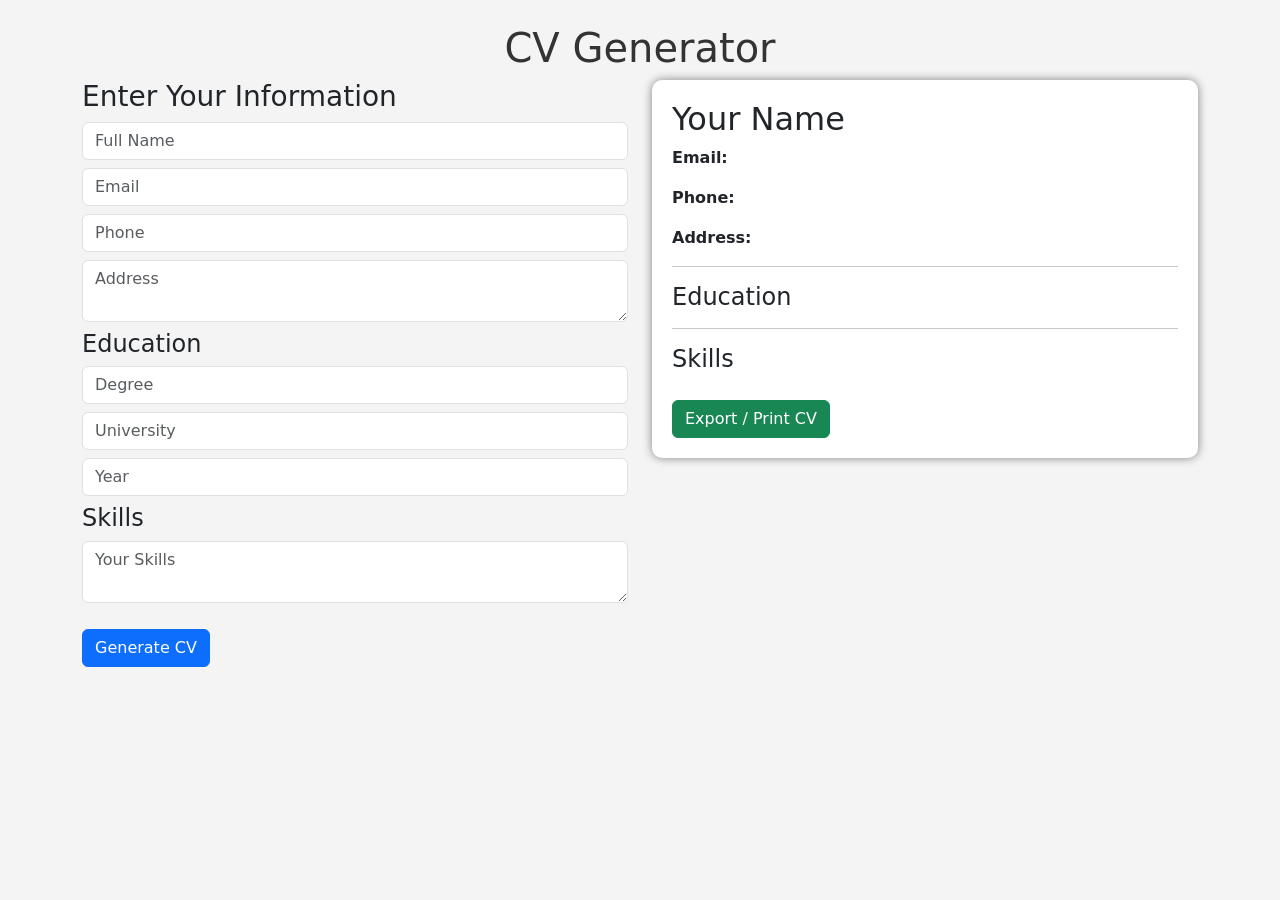
<file: Assignement1/index.html>
<!DOCTYPE html>
<html>
<head>
<title>CV Generator</title>

<link rel="stylesheet" href="https://cdn.jsdelivr.net/npm/bootstrap@5.3.2/dist/css/bootstrap.min.css">
<link rel="stylesheet" href="style.css">

</head>

<body>

<div class="container my-4">

<h1 class="text-center">CV Generator</h1>

<div class="row">

<!-- FORM SECTION -->
<div class="col-md-6">

<h3>Enter Your Information</h3>

<input type="text" id="name" class="form-control mb-2" placeholder="Full Name">

<input type="text" id="email" class="form-control mb-2" placeholder="Email">

<input type="text" id="phone" class="form-control mb-2" placeholder="Phone">

<textarea id="address" class="form-control mb-2" placeholder="Address"></textarea>

<h4>Education</h4>

<input type="text" id="degree" class="form-control mb-2" placeholder="Degree">

<input type="text" id="university" class="form-control mb-2" placeholder="University">

<input type="text" id="year" class="form-control mb-2" placeholder="Year">

<h4>Skills</h4>

<textarea id="skills" class="form-control mb-3" placeholder="Your Skills"></textarea>

<button onclick="generateCV()" class="btn btn-primary">
Generate CV
</button>

</div>


<!-- CV PREVIEW -->
<div class="col-md-6">

<div id="cvTemplate" class="cv-box">

<h2 id="cvName">Your Name</h2>

<p><b>Email:</b> <span id="cvEmail"></span></p>

<p><b>Phone:</b> <span id="cvPhone"></span></p>

<p><b>Address:</b> <span id="cvAddress"></span></p>

<hr>

<h4>Education</h4>

<p id="cvEducation"></p>

<hr>

<h4>Skills</h4>

<p id="cvSkills"></p>

<button onclick="printCV()" class="btn btn-success">
Export / Print CV
</button>

</div>

</div>

</div>
</div>

<script src="script.js"></script>

</body>
</html>
</file>
<file: Assignement1/style.css>
body{
background:#f4f4f4;
}

.cv-box{
background:white;
padding:20px;
border-radius:10px;
box-shadow:0px 0px 10px gray;
}

h1{
color:#333;
}

button{
margin-top:10px;
}
</file>
